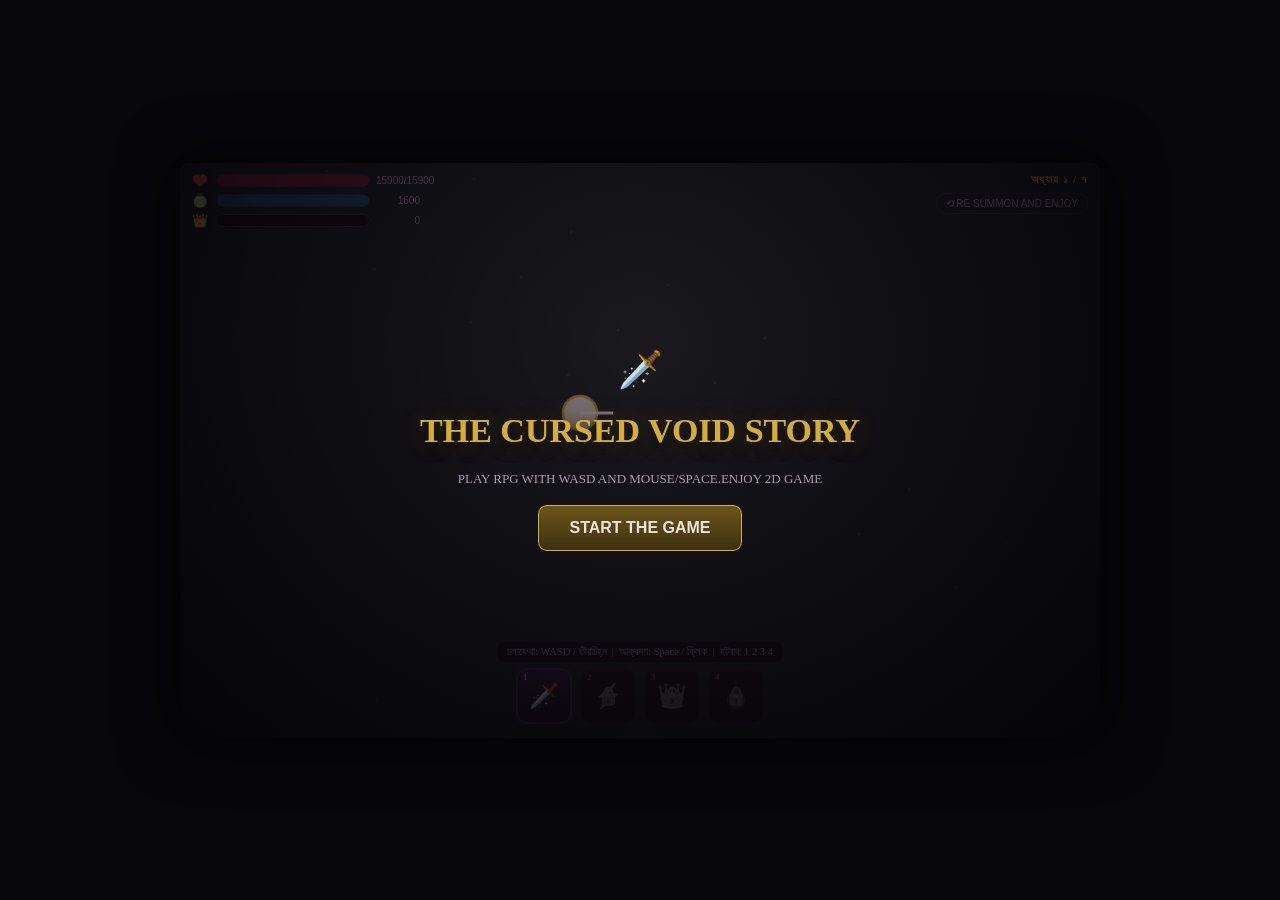
<file: game.html>
<!DOCTYPE html>
<html lang="bn">
<head>
<meta charset="UTF-8">
<meta name="viewport" content="width=device-width, initial-scale=1.0, maximum-scale=1.0">
<title>THE CURSED VOID</title>
<link rel="preconnect" href="https://fonts.googleapis.com">
<style>
  :root{
    --bg:#07060a;
    --panel:#15121cEE;
    --border:#332b3f;
    --text:#eee6da;
    --text-dim:#a89bb0;
    --hp:#e0424f;
    --hp2:#7a1622;
    --fruit:#3aa6d9;
    --fruit2:#0f4a63;
    --v4:#c48bff;
    --v4-2:#4a2b73;
    --ult:#e8cf7a;
    --ult2:#5c4a12;
    --gold:#d4af37;
  }
  *{box-sizing:border-box;}
  html,body{height:100%;margin:0;}
  body{
    background:var(--bg);
    color:var(--text);
    font-family:'Hind Siliguri','Noto Serif Bengali',serif;
    display:flex; align-items:center; justify-content:center;
    min-height:100vh;
    overflow:hidden;
    -webkit-user-select:none; user-select:none;
  }
  #game-wrap{
    position:relative;
    width:100%;
    max-width:920px;
    aspect-ratio:16/10;
    max-height:96vh;
    background:#000;
    border-radius:10px;
    overflow:hidden;
    box-shadow:0 0 60px rgba(0,0,0,.7);
  }
  canvas{ position:absolute; inset:0; width:100%; height:100%; display:block; touch-action:none; }

  /* ---------- HUD ---------- */
  #hud{
    position:absolute; top:10px; left:10px; z-index:20;
    display:flex; flex-direction:column; gap:5px;
    width:230px;
    font-family:'Hind Siliguri',sans-serif;
    pointer-events:none;
  }
  .hud-row{ display:flex; align-items:center; gap:6px; }
  .hud-icon{ width:20px; text-align:center; font-size:13px; filter:drop-shadow(0 1px 2px #000);}
  .hud-track{
    flex:1; height:13px; border-radius:7px; background:#000000b0;
    border:1px solid var(--border); overflow:hidden; position:relative;
  }
  .hud-fill{ height:100%; width:0%; transition:width .18s ease; position:relative; }
  .hud-fill.hp{ background:linear-gradient(90deg,var(--hp2),var(--hp)); }
  .hud-fill.hp.cursed{ background:linear-gradient(90deg,#1a1a1a,#3a0d10); box-shadow:inset 0 0 8px #000;}
  .hud-fill.fruit{ background:linear-gradient(90deg,var(--fruit2),var(--fruit)); }
  .hud-fill.v4{ background:linear-gradient(90deg,var(--v4-2),var(--v4)); }
  .hud-fill.v4.full{ box-shadow:0 0 10px var(--v4); }
  .hud-fill.ult{ background:linear-gradient(90deg,var(--ult2),var(--ult)); }
  .hud-fill.ult.full{ box-shadow:0 0 10px var(--ult); }
  .hud-num{ font-size:10px; color:var(--text-dim); width:44px; text-align:right; }
  #ult-row{ display:none; }
  #ult-row.show{ display:flex; }

  #chapter-tag{
    position:absolute; top:10px; right:12px; z-index:20;
    font-size:11px; letter-spacing:.1em; text-transform:uppercase;
    color:var(--gold); font-weight:700; text-shadow:0 1px 4px #000;
  }
  #restart-btn{
    position:absolute; top:30px; right:12px; z-index:20;
    background:none; border:1px solid var(--border); color:var(--text-dim);
    font-size:10px; padding:4px 9px; border-radius:14px; cursor:pointer;
    font-family:'Hind Siliguri',sans-serif;
  }
  #restart-btn:hover{ border-color:var(--hp); color:var(--hp);}

  /* ---------- hotbar ---------- */
  #hotbar{
    position:absolute; bottom:14px; left:50%; transform:translateX(-50%);
    z-index:20; display:flex; gap:8px;
  }
  .slot{
    position:relative;
    width:56px; height:56px; border-radius:10px;
    background:linear-gradient(180deg,#221c2c,#120f18);
    border:2px solid var(--border);
    display:flex; align-items:center; justify-content:center;
    font-size:24px; cursor:pointer; color:var(--text);
    transition:.15s;
  }
  .slot .key{
    position:absolute; top:2px; left:5px; font-size:9px; color:var(--text-dim); font-weight:700;
  }
  .slot .cd{
    position:absolute; inset:0; background:rgba(0,0,0,.65);
    border-radius:8px; display:flex; align-items:center; justify-content:center;
    font-size:11px; color:#fff; opacity:0;
  }
  .slot.locked{ filter:grayscale(1) brightness(.5); }
  .slot.locked::after{
    content:"🔒"; position:absolute; inset:0; display:flex; align-items:center; justify-content:center; font-size:18px;
  }
  .slot.ready{ border-color:var(--gold); box-shadow:0 0 10px rgba(212,175,55,.4);}
  .slot.flash-lock{ animation:flashRed .35s; }
  .slot.flash-noresource{ animation:flashBlue .35s; }
  @keyframes flashRed{ 0%,100%{border-color:var(--border);} 50%{border-color:var(--hp); box-shadow:0 0 12px var(--hp);} }
  @keyframes flashBlue{ 0%,100%{border-color:var(--border);} 50%{border-color:var(--fruit); box-shadow:0 0 12px var(--fruit);} }
  .slot:hover{ transform:translateY(-3px); }

  /* ---------- toast ---------- */
  #toast{
    position:absolute; top:60px; left:50%; transform:translateX(-50%);
    z-index:25; font-family:'Noto Serif Bengali',serif; font-weight:700;
    font-size:15px; color:var(--gold); text-shadow:0 2px 10px #000;
    opacity:0; transition:opacity .3s, transform .3s; pointer-events:none;
    background:#000000aa; padding:6px 16px; border-radius:20px; border:1px solid var(--gold);
    white-space:nowrap;
  }
  #toast.show{ opacity:1; transform:translateX(-50%) translateY(6px); }

  /* ---------- boss bar ---------- */
  #boss-bar-wrap{
    position:absolute; top:10px; left:50%; transform:translateX(-50%);
    z-index:20; width:70%; max-width:420px; display:none; text-align:center;
  }
  #boss-bar-wrap.show{ display:block; }
  #boss-name{ font-size:12px; color:var(--hp); font-weight:700; text-shadow:0 1px 3px #000; margin-bottom:2px;}
  #boss-track{ height:14px; border-radius:7px; background:#000000b0; border:1px solid var(--border); overflow:hidden;}
  #boss-fill{ height:100%; width:100%; background:linear-gradient(90deg,var(--hp2),var(--hp)); transition:width .18s; }

  /* ---------- controls hint ---------- */
  #controls-hint{
    position:absolute; bottom:76px; left:50%; transform:translateX(-50%);
    z-index:19; font-size:10.5px; color:var(--text-dim); text-align:center;
    background:#00000099; padding:4px 10px; border-radius:8px; white-space:nowrap;
    opacity:.85;
  }

  /* ---------- dialogue overlay ---------- */
  #dialogue-wrap{
    position:absolute; left:0; right:0; bottom:0; z-index:30;
    padding:0 14px 14px 14px; display:none;
  }
  #dialogue-wrap.show{ display:block; }
  #dialogue-box{
    background:linear-gradient(180deg, var(--panel), #0d0b12EE);
    border:1px solid var(--border); border-radius:12px;
    padding:14px 16px 12px 16px; max-width:820px; margin:0 auto;
    min-height:80px; display:flex; flex-direction:column; gap:8px;
    box-shadow:0 -6px 26px rgba(0,0,0,.5);
    backdrop-filter:blur(2px);
  }
  #dlg-title{ font-size:10px; letter-spacing:.1em; text-transform:uppercase; color:var(--v4); font-weight:700; }
  #dlg-text{ font-family:'Noto Serif Bengali',serif; font-size:14.5px; line-height:1.65; }
  #dlg-footer{ display:flex; justify-content:flex-end; }
  #dlg-next{
    font-family:'Hind Siliguri',sans-serif; font-size:12px; font-weight:700; color:var(--gold);
    background:none; border:none; cursor:pointer; display:flex; align-items:center; gap:5px;
  }
  #dlg-next .arrow{ animation:nudge 1.2s infinite; }
  @keyframes nudge{ 0%,100%{transform:translateX(0);} 50%{transform:translateX(4px);} }

  /* qte / puzzle overlay reuse dialogue box zone but centered card */
  #mid-panel{
    position:absolute; left:50%; top:50%; transform:translate(-50%,-50%);
    z-index:35; display:none; flex-direction:column; align-items:center; gap:14px;
    background:#0d0b12EE; border:1px solid var(--border); border-radius:14px;
    padding:22px 26px; text-align:center; max-width:80%;
  }
  #mid-panel.show{ display:flex; }
  #mid-title{ font-family:'Noto Serif Bengali',serif; font-weight:700; font-size:15px; color:var(--gold); }
  #qte-track{ width:220px; height:14px; border-radius:8px; border:1px solid var(--border); background:#000000aa; overflow:hidden;}
  #qte-fill{ height:100%; width:0%; background:linear-gradient(90deg,var(--v4-2),var(--v4)); transition:width .1s; }
  .mp-btn{
    font-family:'Hind Siliguri',sans-serif; font-weight:700; font-size:14px; padding:10px 22px;
    border-radius:8px; border:1px solid var(--gold); background:linear-gradient(180deg,#6b551b,#3e3110);
    color:var(--text); cursor:pointer;
  }
  .mp-btn:active{ transform:scale(.96); }
  #wall-row{ display:flex; gap:16px; }
  .item-slot{ width:50px;height:50px;border-radius:9px; border:2px dashed var(--border); display:flex;align-items:center;justify-content:center; font-size:20px; background:#00000055;}
  .item-slot.filled{ border-style:solid; border-color:var(--gold); box-shadow:0 0 10px rgba(212,175,55,.4);}
  #pool-row{ display:flex; gap:12px; }
  .pool-item{ width:44px;height:44px;border-radius:8px; display:flex;align-items:center;justify-content:center; font-size:20px; border:1px solid var(--gold); background:linear-gradient(180deg,#4a3b12,#241d09); cursor:pointer;}
  .pool-item.used{ opacity:.15; pointer-events:none; }

  /* ---------- start / end screens ---------- */
  .center-screen{
    position:absolute; inset:0; z-index:50;
    display:flex; flex-direction:column; align-items:center; justify-content:center;
    text-align:center; gap:18px; padding:26px;
    background:radial-gradient(ellipse at 50% 30%, rgba(30,15,35,.5), rgba(4,3,6,.95));
  }
  .hidden{ display:none !important; }
  #game-title{
    font-family:'Noto Serif Bengali',serif; font-weight:900; font-size:clamp(22px,5vw,34px);
    color:var(--gold); text-shadow:0 0 26px rgba(212,175,55,.3), 0 3px 16px #000; line-height:1.3;
  }
  #game-sub{ font-size:13px; color:var(--text-dim); max-width:440px; }
  .big-btn{
    font-family:'Hind Siliguri',sans-serif; font-weight:700; font-size:16px; padding:13px 30px;
    border-radius:9px; border:1px solid var(--gold); background:linear-gradient(180deg,#6b551b,#3e3110);
    color:var(--text); cursor:pointer;
  }

  #mobile-pad{
    position:absolute; bottom:80px; left:12px; z-index:22; display:none;
    grid-template-columns:repeat(3,42px); grid-template-rows:repeat(3,42px); gap:3px;
  }
  #mobile-pad.show{ display:grid; }
  #mobile-pad button{
    background:#1a1522cc; border:1px solid var(--border); border-radius:8px; color:var(--text); font-size:16px;
  }
</style>
</head>
<body>

<div id="game-wrap">
  <canvas id="arena"></canvas>

  <div id="hud">
    <div class="hud-row">
      <div class="hud-icon">❤️</div>
      <div class="hud-track"><div id="hp-fill" class="hud-fill hp" style="width:100%"></div></div>
      <div class="hud-num" id="hp-num">15900/15900</div>
    </div>
    <div class="hud-row">
      <div class="hud-icon">🍈</div>
      <div class="hud-track"><div id="fruit-fill" class="hud-fill fruit" style="width:100%"></div></div>
      <div class="hud-num" id="fruit-num">100</div>
    </div>
    <div class="hud-row">
      <div class="hud-icon">👑</div>
      <div class="hud-track"><div id="v4-fill" class="hud-fill v4" style="width:0%"></div></div>
      <div class="hud-num" id="v4-num">0</div>
    </div>
    <div class="hud-row" id="ult-row">
      <div class="hud-icon">🩸</div>
      <div class="hud-track"><div id="ult-fill" class="hud-fill ult" style="width:0%"></div></div>
      <div class="hud-num" id="ult-num">0</div>
    </div>
  </div>

  <div id="chapter-tag">অধ্যায় ১ / ৭</div>
  <button id="restart-btn" onclick="restartGame()">⟲ RE SUMMON AND ENJOY</button>
  <div id="toast"></div>
  <div id="controls-hint">চলাফেরা: WASD / তীরচিহ্ন &nbsp;|&nbsp; আক্রমণ: Space / ক্লিক &nbsp;|&nbsp; হটবার: 1 2 3 4</div>

  <div id="boss-bar-wrap">
    <div id="boss-name">মূল বস</div>
    <div id="boss-track"><div id="boss-fill"></div></div>
  </div>

  <div id="hotbar">
    <div class="slot" id="slot-1" onclick="abilitySword()"><span class="key">1</span>🗡️<div class="cd" id="cd-1"></div></div>
    <div class="slot locked" id="slot-2" onclick="abilityRumble()"><span class="key">2</span>⚡<div class="cd" id="cd-2"></div></div>
    <div class="slot locked" id="slot-3" onclick="abilityV4()"><span class="key">3</span>👑<div class="cd" id="cd-3"></div></div>
    <div class="slot locked" id="slot-4" onclick="abilitySanguine()"><span class="key">4</span>🩸<div class="cd" id="cd-4"></div></div>
  </div>

  <div id="mobile-pad">
    <div></div><button ontouchstart="mkeys.up=true" ontouchend="mkeys.up=false">▲</button><div></div>
    <button ontouchstart="mkeys.left=true" ontouchend="mkeys.left=false">◀</button>
    <button ontouchstart="mkeys.down=true" ontouchend="mkeys.down=false">▼</button>
    <button ontouchstart="mkeys.right=true" ontouchend="mkeys.right=false">▶</button>
    <div></div><div></div><div></div>
  </div>

  <!-- dialogue -->
  <div id="dialogue-wrap">
    <div id="dialogue-box">
      <div id="dlg-title">কথকতা</div>
      <div id="dlg-text"></div>
      <div id="dlg-footer"><button id="dlg-next">পরবর্তী <span class="arrow">▶</span></button></div>
    </div>
  </div>

  <!-- qte / puzzle mid panel -->
  <div id="mid-panel">
    <div id="mid-title"></div>
    <div id="mid-body"></div>
  </div>

  <!-- title -->
  <div id="title-screen" class="center-screen">
    <div style="font-size:36px;">🗡️</div>
    <div id="game-title">THE CURSED VOID STORY</div>
    <div id="game-sub">PLAY RPG WITH WASD AND MOUSE/SPACE.ENJOY 2D GAME</div>
    <button class="big-btn" onclick="startGame()">START THE GAME</button>
  </div>

  <!-- end -->
  <div id="end-screen" class="center-screen hidden">
    <div style="font-size:36px;">💍</div>
    <div id="game-title">খেলা সমাপ্ত</div>
    <div id="game-sub">সমস্ত যুদ্ধ, রক্ত আর অভিশাপ পেরিয়ে আপনি ও উইচ একসাথে নতুন এক ভোরের মুখোমুখি। বিবাহ বন্ধনে আবদ্ধ হলো আপনাদের ভালোবাসা।</div>
    <button class="big-btn" onclick="restartGame()">আবার খেলুন</button>
  </div>
</div>
<script>
/* ============================================================
   WORLD / GAME STATE
   ============================================================ */
const canvas = document.getElementById('arena');
const ctx = canvas.getContext('2d');
let W=800,H=500;
function resizeCanvas(){
  const rect = canvas.getBoundingClientRect();
  canvas.width = rect.width; canvas.height = rect.height;
  W=canvas.width; H=canvas.height;
}
window.addEventListener('resize', resizeCanvas);

const themes = {
  forest:{a:'#16241a',b:'#0a130d',accent:'#4f9a5e'},
  prison:{a:'#1a1424',b:'#0a0710',accent:'#8b6cff'},
  ocean:{a:'#0d2531',b:'#061218',accent:'#4fb3d9'},
  battle:{a:'#2a0d12',b:'#0d0406',accent:'#e0424f'},
  boss:{a:'#33060c',b:'#0a0202',accent:'#ff5a63'},
  victory:{a:'#2b2308',b:'#100c02',accent:'#e8cf7a'}
};
let currentTheme = themes.forest;

const G = {
  mode:'cutscene', // cutscene | arena | qte | puzzle | fprompt | ended
  running:false,
  player:{
    x:400,y:250,r:17,hp:15900,maxHp:15900,fruit:1600,maxFruit:1600,
    v4:0,maxV4:100,ult:0,maxUlt:100,
    speed:215, facing:0, atkCD:0, rumbleCD:0,
    v4Active:false, v4Timer:0, invuln:0, cursed:false
  },
  enemies:[],
  effects:[],   // slashes/beams/bursts
  popups:[],    // floating damage text
  keys:{},
  mouse:{x:400,y:250,down:false},
  unlocked:{rumble:false, v4:false, sanguine:false},
  waveQueue:[],
  waveGap:0,
  bossMode:false,
  onArenaComplete:null
};
const mkeys = {up:false,down:false,left:false,right:false};

/* ============================================================
   INPUT
   ============================================================ */
window.addEventListener('keydown', e=>{
  G.keys[e.code]=true;
  if(['Space','Digit1','Digit2','Digit3','Digit4','ArrowUp','ArrowDown','ArrowLeft','ArrowRight'].includes(e.code)) e.preventDefault();
  if(e.repeat) return;
  if(e.code==='Space' || e.code==='Digit1') abilitySword();
  if(e.code==='Digit2') abilityRumble();
  if(e.code==='Digit3') abilityV4();
  if(e.code==='Digit4') abilitySanguine();
});
window.addEventListener('keyup', e=>{ G.keys[e.code]=false; });
canvas.addEventListener('mousemove', e=>{
  const r = canvas.getBoundingClientRect();
  G.mouse.x = e.clientX-r.left; G.mouse.y = e.clientY-r.top;
});
canvas.addEventListener('mousedown', e=>{ abilitySword(); });
canvas.addEventListener('touchstart', e=>{
  const r = canvas.getBoundingClientRect();
  const t = e.touches[0];
  G.mouse.x = t.clientX-r.left; G.mouse.y = t.clientY-r.top;
  abilitySword();
},{passive:true});
if('ontouchstart' in window){ document.getElementById('mobile-pad').classList.add('show'); }

/* ============================================================
   ABILITIES
   ============================================================ */
function flashSlot(n, cls){
  const el = document.getElementById('slot-'+n);
  el.classList.remove('flash-lock','flash-noresource');
  void el.offsetWidth;
  el.classList.add(cls);
  setTimeout(()=>el.classList.remove(cls), 350);
}
function toast(msg){
  const t = document.getElementById('toast');
  t.textContent = msg;
  t.classList.add('show');
  clearTimeout(toast._t);
  toast._t = setTimeout(()=>t.classList.remove('show'), 1800);
}
function spawnPopup(x,y,text,color){
  G.popups.push({x,y,text,color:color||'#fff',life:0.9,maxLife:0.9});
}
function spawnEffect(obj){ G.effects.push(obj); }

function abilitySword(){
  if(G.mode==='ended') return;
  const p = G.player;
  if(p.atkCD>0) return;
  p.atkCD = 0.32;
  p.facing = Math.atan2(G.mouse.y-p.y, G.mouse.x-p.x);
  spawnEffect({type:'slash', x:p.x,y:p.y, ang:p.facing, life:0.18, maxLife:0.18});
  let hitAny=false;
  G.enemies.forEach(en=>{
    const dx=en.x-p.x, dy=en.y-p.y;
    const dist=Math.hypot(dx,dy);
    if(dist < 92+en.r){
      const ang = Math.atan2(dy,dx);
      let diff = Math.abs(ang - p.facing);
      if(diff>Math.PI) diff = 2*Math.PI-diff;
      if(diff < 1.0){
        const dmg = Math.round((p.v4Active?2147:2426) + Math.random()*8);
        damageEnemy(en, dmg);
        hitAny=true;
      }
    }
  });
  if(hitAny){ gainGauge(6,3); }
}
function abilityRumble(){
  if(G.mode==='ended') return;
  if(!G.unlocked.rumble){ flashSlot(2,'flash-lock'); toast('এখনো আনলক হয়নি'); return; }
  const p = G.player;
  if(p.rumbleCD>0) return;
  if(p.fruit < 47){ flashSlot(2,'flash-noresource'); toast('ফ্রুট এনার্জি কম!'); return; }
  p.fruit -= 30; p.rumbleCD = 1.0;
  p.facing = Math.atan2(G.mouse.y-p.y, G.mouse.x-p.x);
  spawnEffect({type:'beam', x:p.x,y:p.y, ang:p.facing, life:0.28, maxLife:0.28});
  let hitAny=false;
  G.enemies.forEach(en=>{
    const dx=en.x-p.x, dy=en.y-p.y;
    const dist=Math.hypot(dx,dy);
    if(dist < 270){
      const ang = Math.atan2(dy,dx);
      let diff = Math.abs(ang - p.facing);
      if(diff>Math.PI) diff = 2*Math.PI-diff;
      if(diff < 0.32){
        const dmg = Math.round((p.v4Active?3294:3302) + Math.random()*10);
        damageEnemy(en, dmg);
        hitAny=true;
      }
    }
  });
  if(hitAny) gainGauge(4,5);
}
function abilityV4(){
  if(G.mode==='ended') return;
  if(!G.unlocked.v4){ flashSlot(3,'flash-lock'); toast('এখনো আনলক হয়নি'); return; }
  const p = G.player;
  if(p.v4Active) return;
  if(p.v4 < p.maxV4){ flashSlot(3,'flash-noresource'); toast('V4 POWER পূর্ণ নয়!'); return; }
  p.v4 = 0; p.v4Active = true; p.v4Timer = 17;
  p.speed = 300;
  spawnEffect({type:'burst', x:p.x,y:p.y, color:'#c48bff', life:0.5, maxLife:0.5, r:10});
  toast('⚡ V4 transformed!');
}
function abilitySanguine(){
  if(G.mode==='ended') return;
  if(!G.unlocked.sanguine){ flashSlot(4,'flash-lock'); toast('এখনো আনলক হয়নি'); return; }
  const p = G.player;
  if(p.ult < p.maxUlt-48){ flashSlot(4,'flash-noresource'); toast('স্যানগুইন আর্ট POWER পূর্ণ নয়!'); return; }
  p.ult = 0;
  spawnEffect({type:'burst', x:p.x,y:p.y, color:'#e8cf7a', life:5.7, maxLife:4.7, r:16});
  G.enemies.forEach(en=>{ damageEnemy(en, 165); spawnEffect({type:'burst', x:en.x,y:en.y,color:'#ff5a63', life:0.4,maxLife:0.4,r:6}); });
  if(!p.cursed){ p.hp = Math.min(p.maxHp, p.hp+6870); }
  toast('🩸 স্যানগুইন আর্ট!');
}
function gainGauge(v4amt, ultAmt){
  const p = G.player;
  if(G.unlocked.v4) p.v4 = Math.min(p.maxV4, p.v4+v4amt);
  if(G.unlocked.sanguine) p.ult = Math.min(p.maxUlt, p.ult+ultAmt);
}
function damageEnemy(en, dmg){
  en.hp -= dmg;
  en.flash = 0.15;
  spawnPopup(en.x, en.y-en.r-6, '-'+dmg, '#ffdede');
  if(en.hp<=1 && !en.dead){
    en.dead = true;
    spawnEffect({type:'burst', x:en.x,y:en.y,color:currentTheme.accent, life:0.35,maxLife:0.35,r:8});
  }
}

/* ============================================================
   ENEMY TEMPLATES / ARENA
   ============================================================ */
const templates = {
  zombie:{name:'জম্বি', icon:'🧟', hp:2678, dmg:216, speed:75, r:16, atkRange:34},
  goon:{name:'ঘাতক', icon:'👺', hp:3960, dmg:394, speed:92, r:17, atkRange:34},
  chela:{name:'অতর্কিত চেলা', icon:'😈', hp:5275, dmg:1510, speed:88, r:18, atkRange:36},
  boss:{name:'মূল বস', icon:'👹', hp:124430, dmg:2413, speed:92, r:27, atkRange:44},
  finalGoon:{name:'চেলার ছোট ভাই', icon:'💀', hp:455, dmg:451, speed:96, r:17, atkRange:34}
};
function spawnEnemy(tpl){
  const edge = Math.floor(Math.random()*4);
  let x,y;
  if(edge===0){x=Math.random()*W; y=-30;}
  else if(edge===1){x=Math.random()*W; y=H+30;}
  else if(edge===2){x=-30; y=Math.random()*H;}
  else {x=W+30; y=Math.random()*H;}
  G.enemies.push(Object.assign({x,y,hp:tpl.hp,maxHp:tpl.hp,flash:0,atkCD:Math.random()*0.6,dead:false}, tpl));
}
function startArena(waves, onComplete, bossMode){
  G.mode='arena';
  G.enemies = [];
  G.waveQueue = waves.map(w=>w.slice());
  G.waveGap = 0.2;
  G.bossMode = !!bossMode;
  document.getElementById('boss-bar-wrap').classList.toggle('show', G.bossMode);
  G.onArenaComplete = onComplete;
  document.getElementById('dialogue-wrap').classList.remove('show');
}
function completeArena(){
  G.mode='cutscene';
  document.getElementById('boss-bar-wrap').classList.remove('show');
  toast('CLEARED🏆');
  const cb = G.onArenaComplete; G.onArenaComplete=null;
  setTimeout(()=>{ if(cb) cb(); }, 700);
}

/* ============================================================
   UPDATE LOOP
   ============================================================ */
let lastT = performance.now();
function loop(now){
  const dt = Math.min(0.05, (now-lastT)/1000);
  lastT = now;
  update(dt);
  render();
  requestAnimationFrame(loop);
}
function update(dt){
  const p = G.player;
  // movement always allowed (idle world feel)
  let dx=0,dy=0;
  if(G.keys['KeyW']||G.keys['ArrowUp']||mkeys.up) dy-=1;
  if(G.keys['KeyS']||G.keys['ArrowDown']||mkeys.down) dy+=1;
  if(G.keys['KeyA']||G.keys['ArrowLeft']||mkeys.left) dx-=1;
  if(G.keys['KeyD']||G.keys['ArrowRight']||mkeys.right) dx+=1;
  if(dx||dy){
    const len=Math.hypot(dx,dy); dx/=len; dy/=len;
    p.x += dx*p.speed*dt; p.y += dy*p.speed*dt;
    if(G.mouse.x===p._lastMouseX) p.facing = Math.atan2(dy,dx);
  }
  p.x = Math.max(p.r, Math.min(W-p.r, p.x));
  p.y = Math.max(p.r, Math.min(H-p.r, p.y));
  p.facing = Math.atan2(G.mouse.y-p.y, G.mouse.x-p.x);

  if(p.atkCD>0) p.atkCD-=dt;
  if(p.rumbleCD>0) p.rumbleCD-=dt;
  if(p.invuln>0) p.invuln-=dt;
  p.fruit = Math.min(p.maxFruit, p.fruit + dt*9);
  if(p.v4Active){
    p.v4Timer -= dt;
    if(p.v4Timer<=0){ p.v4Active=false; p.speed=210; }
  }

  if(G.mode==='arena'){
    if(G.enemies.length===0){
      if(G.waveQueue.length>0){
        if(G.waveGap>0){ G.waveGap-=dt; }
        else {
          const wave = G.waveQueue.shift();
          wave.forEach(key=> spawnEnemy(templates[key]));
          G.waveGap = 1.0;
          if(G.waveQueue.length>0) toast('NEXT ISLAND after u kill them...');
        }
      } else {
        completeArena();
      }
    }
    G.enemies.forEach(en=>{
      if(en.flash>0) en.flash-=dt;
      const ddx = p.x-en.x, ddy=p.y-en.y;
      const dist = Math.hypot(ddx,ddy);
      if(dist > en.atkRange){
        en.x += (ddx/dist)*en.speed*dt;
        en.y += (ddy/dist)*en.speed*dt;
      } else if(en.atkCD<=0 && p.invuln<=0){
        p.hp = Math.max(1, p.hp - en.dmg);
        p.invuln = 0.5;
        gainGauge(5,1);
        spawnPopup(p.x,p.y-p.r-6,'-'+en.dmg,'#ff8a8a');
        en.atkCD = 0.9;
      }
      if(en.atkCD>0) en.atkCD-=dt;
    });
    G.enemies = G.enemies.filter(en=> !(en.dead && en.flash<=-0.3) );
    G.enemies.forEach(en=>{ if(en.dead) en.flash-=dt; });
    G.enemies = G.enemies.filter(en=> en.hp>0 || (en.dead && en.flash>-0.3));
    G.enemies = G.enemies.filter(en=> en.hp>0);

    if(G.bossMode){
      const boss = G.enemies.find(e=>e.name && e.icon==='👹');
      const bw = document.getElementById('boss-fill');
      if(boss){ bw.style.width = Math.max(0,(boss.hp/boss.maxHp*141412))+'%'; }
    }
  }

  // effects
  G.effects.forEach(fx=> fx.life-=dt);
  G.effects = G.effects.filter(fx=>fx.life>0);
  G.popups.forEach(pp=>{ pp.life-=dt; pp.y-=26*dt; });
  G.popups = G.popups.filter(pp=>pp.life>0);

  updateHUD();
}

/* ============================================================
   RENDER
   ============================================================ */
function render(){
  ctx.clearRect(0,0,W,H);
  const grad = ctx.createRadialGradient(W/2,H*0.35,20,W/2,H*0.4,Math.max(W,H)*0.8);
  grad.addColorStop(0,currentTheme.a);
  grad.addColorStop(1,currentTheme.b);
  ctx.fillStyle = grad;
  ctx.fillRect(0,0,W,H);

  // ground dots
  ctx.globalAlpha=0.18;
  ctx.fillStyle = currentTheme.accent;
  for(let i=0;i<26;i++){
    const gx = (i*97 % W), gy = (i*53 % H);
    ctx.beginPath(); ctx.arc(gx,gy,1.6,0,7); ctx.fill();
  }
  ctx.globalAlpha=1;

  // enemies
  G.enemies.forEach(en=>{
    ctx.save();
    ctx.globalAlpha = en.dead ? Math.max(0,1+en.flash/0.35) : 1;
    // body
    ctx.beginPath();
    ctx.arc(en.x,en.y,en.r,0,7);
    ctx.fillStyle = en.flash>0 ? '#ffffff' : '#241922';
    ctx.fill();
    ctx.lineWidth=2; ctx.strokeStyle = '#000a'; ctx.stroke();
    ctx.font = (en.r*1.5)+'px sans-serif';
    ctx.textAlign='center'; ctx.textBaseline='middle';
    ctx.fillText(en.icon, en.x, en.y+1);
    // hp bar
    const bw = en.r*2.2;
    ctx.fillStyle = '#000000aa';
    ctx.fillRect(en.x-bw/2, en.y-en.r-12, bw, 5);
    ctx.fillStyle = '#e0424f';
    ctx.fillRect(en.x-bw/2, en.y-en.r-12, bw*Math.max(0,en.hp/en.maxHp), 5);
    ctx.restore();
  });

  // player
  const p = G.player;
  ctx.save();
  if(p.v4Active){
    ctx.beginPath(); ctx.arc(p.x,p.y,p.r+8+Math.sin(performance.now()/80)*2,0,7);
    ctx.strokeStyle='rgba(196,139,255,.8)'; ctx.lineWidth=3; ctx.stroke();
  }
  if(p.invuln>0 && Math.floor(performance.now()/60)%2===0){ ctx.globalAlpha=0.5; }
  ctx.beginPath(); ctx.arc(p.x,p.y,p.r,0,7);
  ctx.fillStyle = p.v4Active ? '#e6d3ff' : '#eee6da';
  ctx.fill();
  ctx.lineWidth=2.5; ctx.strokeStyle = p.v4Active ? '#c48bff' : '#d4af37'; ctx.stroke();
  // facing wedge (sword)
  ctx.strokeStyle = '#fff'; ctx.lineWidth=3;
  ctx.beginPath();
  ctx.moveTo(p.x,p.y);
  ctx.lineTo(p.x+Math.cos(p.facing)*(p.r+16), p.y+Math.sin(p.facing)*(p.r+16));
  ctx.stroke();
  ctx.restore();
  // effects
  G.effects.forEach(fx=>{
    const t = fx.life/fx.maxLife;
    if(fx.type==='slash'){
      ctx.save();
      ctx.globalAlpha = t;
      ctx.strokeStyle = '#ffffff';
      ctx.lineWidth = 4;
      ctx.beginPath();
      ctx.arc(fx.x, fx.y, 70, fx.ang-0.9, fx.ang+0.9);
      ctx.stroke();
      ctx.restore();
    } else if(fx.type==='beam'){
      ctx.save();
      ctx.globalAlpha = t;
      ctx.strokeStyle = '#8ecbff';
      ctx.lineWidth = 6;
      ctx.shadowColor='#4fb3d9'; ctx.shadowBlur=14;
      ctx.beginPath();
      ctx.moveTo(fx.x,fx.y);
      ctx.lineTo(fx.x+Math.cos(fx.ang)*260, fx.y+Math.sin(fx.ang)*260);
      ctx.stroke();
      ctx.restore();
    } else if(fx.type==='burst'){
      ctx.save();
      ctx.globalAlpha = t;
      ctx.fillStyle = fx.color;
      ctx.shadowColor = fx.color; ctx.shadowBlur=20;
      ctx.beginPath();
      ctx.arc(fx.x, fx.y, fx.r + (1-t)*40, 0, 7);
      ctx.fill();
      ctx.restore();
    }
  });

  // popups
  G.popups.forEach(pp=>{
    ctx.save();
    ctx.globalAlpha = Math.max(0,pp.life/pp.maxLife);
    ctx.fillStyle = pp.color;
    ctx.font = 'bold 13px Hind Siliguri, sans-serif';
    ctx.textAlign='center';
    ctx.fillText(pp.text, pp.x, pp.y);
    ctx.restore();
  });
}

/* ============================================================
   HUD SYNC
   ============================================================ */
function updateHUD(){
  const p = G.player;
  const hpFill = document.getElementById('hp-fill');
  hpFill.style.width = Math.max(0,(p.hp/p.maxHp*15900))+'%';
  hpFill.classList.toggle('cursed', p.cursed);
  document.getElementById('hp-num').textContent = Math.ceil(p.hp)+'/'+p.maxHp;

  document.getElementById('fruit-fill').style.width = (p.fruit/p.maxFruit*1600)+'%';
  document.getElementById('fruit-num').textContent = Math.floor(p.fruit);

  const v4f = document.getElementById('v4-fill');
  v4f.style.width = (p.v4/p.maxV4*100)+'%';
  v4f.classList.toggle('full', p.v4>=p.maxV4 && G.unlocked.v4);
  document.getElementById('v4-num').textContent = Math.floor(p.v4);

  const ultf = document.getElementById('ult-fill');
  ultf.style.width = (p.ult/p.maxUlt*100)+'%';
  ultf.classList.toggle('full', p.ult>=p.maxUlt && G.unlocked.sanguine);
  document.getElementById('ult-num').textContent = Math.floor(p.ult);

  document.getElementById('slot-2').classList.toggle('locked', !G.unlocked.rumble);
  document.getElementById('slot-3').classList.toggle('locked', !G.unlocked.v4);
  document.getElementById('slot-3').classList.toggle('ready', G.unlocked.v4 && p.v4>=p.maxV4);
  document.getElementById('slot-4').classList.toggle('locked', !G.unlocked.sanguine);
  document.getElementById('slot-4').classList.toggle('ready', G.unlocked.sanguine && p.ult>=p.maxUlt);
  document.getElementById('ult-row').classList.toggle('show', G.unlocked.sanguine);
}

/* ============================================================
   STORY / CUTSCENE ENGINE
   ============================================================ */
const chapters = [
{ n:1, title:"অধ্যায় ১: ছদ্মবেশ, গিলে ফেলা ও অন্ধকারের সূচনা", bg:'forest',
  lines:[
   "গল্পের শুরু হয় এক ঘন জঙ্গলে। আপনি আপনার বিশ্বস্ত স্কোয়াডের সৈনিকদের সাথে একটি ট্র্যাভেল বাসে মিশনে বের হয়েছেন। হঠাৎ মাঝপথে এক লোক হাত নেড়ে গাড়ি থামায় এবং কান্নাকাটি করে জানায় গভীর জঙ্গলে তার গাড়িটা নষ্ট হয়ে পড়ে আছে।",
   "গাড়িটার কাছে পৌঁছানো মাত্রই বুঝতে পারেন এটা একটা ভয়ংকর ট্র্যাপ! মাটি ফেটে সুড়ঙ্গ থেকে স্পন করে মেইন বসের অধীনস্থ এক হিংস্র 'চেলা'। সে অতর্কিত আক্রমণ চালিয়ে আপনাকে মাটিতে আছাড় মারে; আপনার চোখের প্রায় ৭০% দৃষ্টিশক্তি নষ্ট হয়ে যায়।",
   "সেই ঝাপসা চোখে আপনি দেখেন—চেলা আপনার প্রধান ফরেস্ট সোলজারকে জীবন্ত গিলে ফেলে! বাকি সোলজারদের হত্যা করা হয়। ভাগ্যক্রমে আপনার বেস্ট ফ্রেন্ড বেঁচে যায়। শত্রুরা আপনাদের দুজনকে বন্দি করে এক অন্ধকার কারাগারে নিয়ে যায়।"
  ]},
{ n:2, title:"অধ্যায় ২: অন্ধকারের জেলখানা ও উইচের সাথে সাক্ষাৎ", bg:'prison',
  lines:[
   "অন্ধকার কারাকক্ষে আপনি এবং আপনার বেস্ট ফ্রেন্ড লোহার শিকলে আবদ্ধ থাকেন। সেই জেলখানায় বন্দি ছিল এক অপূর্ব সুন্দরী জাদুকরী বা 'উইচ' (Nafisa)। আপনাকে দেখা মাত্রই উইচ আপনার ওপর ক্রাশ খেয়ে বসে। কিন্তু জেলখানায় কালাযাদুকরের মন্ত্রে ম্যাজিক লক করা ছিল, কোনো পাওয়ার কাজ করছিল না।"
  ],
  qte:{ label:'শিকল ভাঙুন', instruction:'গায়ের শক্তি দিয়ে শিকল ভাঙতে দ্রুত ক্লিক করুন!', required:16 },
  linesAfter:[
   "আপনি নিজের গায়ের শক্তি দিয়ে লড়াই করে উইচের শিকল ভেঙে দেন। শৃঙ্খলমুক্ত হয়ে আপনারা জাদুটোনার গণ্ডি ও জেলখানার সীমানা পার হয়ে বাইরের স্বাধীন বাতাসে পা রাখেন।"
  ]},
{ n:3, title:"অধ্যায় ৩: সাগরের বুকে যাত্রা ও অলৌকিক 'RUMBLE FRUIT'", bg:'ocean',
  lines:[
   "জেলখানা থেকে পালিয়ে উইচ আপনাকে সমুদ্রের তীরে এক জাদুকরী নৌকার কাছে নিয়ে যায়। শত্রু দ্বীপে যাওয়ার পথে উইচ আপনাকে একটি বিষ্ময়কর 'রুম্বল ফ্রুট' দেয়। ফ্রুটটি খাওয়ার সাথে সাথেই আপনার শরীরে বিদ্যুৎ ও বিজলির অলৌকিক শক্তি চলে আসে!",
   "উইচ আপনাকে ডোমেইন ব্যবহারের কৌশল শেখায় এবং জানায় তারা দুজনে একে অপরের সেরা বন্ধু হিসেবে লড়াই করবে।"
  ], unlock:'rumble', unlockMsg:'⚡ রুম্বল ফ্রুট আনলক! হটবারে "2" চাপুন'},
{ n:4, title:"অধ্যায় ৪: জম্বি যুদ্ধ, V4 Power ও স্যানগুইন আর্টের তাণ্ডব", bg:'battle',
  lines:[
   "শত্রু দ্বীপে পা রাখতেই মাটির নিচে থেকে শত শত জম্বি ও ঘাতক স্পন করে। আপনি কুড়িয়ে পাওয়া তলোয়ার দিয়ে লড়াই শুরু করেন।"
  ],
  arenaWaves:[['zombie','zombie','zombie','zombie'],['zombie','zombie','zombie','goon']],
  midLines:[
   "লড়াইয়ের মাঝে হঠাৎ পেছন থেকে এক ঘাতক আপনাকে মারাত্মকভাবে আঘাত করে মাটিতে ফেলে দেয়। ঠিক সেই সংকট মুহূর্তে উইচ আপনার পাশে এসে নিজের জাদুকরী পাওয়ার দিয়ে আপনাকে V4 Power অর্পণ করে!"
  ],
  
  fPrompt:true,
  linesAfter:[
   "নতুন শক্তি পাওয়ার পরও রক্তক্ষয়ী লড়াইয়ে একপর্যায়ে আঘাত পেয়ে আপনি মাটিতে পড়ে যান। চোখের সামনে একটা চিঠি ভেসে ওঠে। রক্তমাখা হাতে স্ক্রিনে 'F' প্রেস করতেই ডেকে আনেন এক প্রেতাত্মা—আপনার ওপর ভর করে 'স্যানগুইন আর্ট'!"
  ],
  unlock2:'sanguine', unlockMsg2:'🩸 স্যানগুইন আর্ট আনলক! BAR পূর্ণ হলে "4" চাপুন'},
{ n:5, title:"অধ্যায় ৫: দ্বিতীয় দ্বীপ ও রোমান্টিক অঙ্গীকার", bg:'ocean',
  lines:[
   "প্রথম দ্বীপের জম্বিদের নিশ্চিহ্ন করে আপনি ও উইচ দ্বিতীয় দ্বীপে পৌঁছান। দুটি মিনি-বসকে পরাজিত করে আপনি পিলারের মতো দুটি বিশেষ Cursed Item সংগ্রহ করেন।",
   "সামনে এক পাথরের দেওয়ালে দুটি ফাঁকা জায়গা দেখা যায়। উইচ সতর্ক করে বলে—\"সাবধানে ওই পিলার দুটি দেওয়ালে বসাও, তাহলেই মূল বস সামনে হবে। আমরা তো জন্মই হইছি একে অপরকে নিজের বানাইতে 🌹 (কিন্তু আমরা তো জিতবোই, হারবো কেমনে!)\""
  ],
  puzzle:true,
  linesAfter:[
   "উইচের এই মিষ্টি ডায়ালগ ও রোমান্টিক মুহূর্ত শেষে আপনি আইটেম দুটি দেওয়ালে বসাতেই খুলে যায় গোপন ঘরের দরজা!"
  ]},
{ n:6, title:"অধ্যায় ৬: বসের আসল পরিচয়, অভিশপ্ত তলোয়ার ও ট্র্যাজেডি", bg:'boss',
  lines:[
   "গোপন ঘরে প্রবেশ করেই মুখোমুখি হন মূল বসের। রুম্বল ফ্রুটের বিজলি আর স্যানগুইন আর্ট ব্যবহার করে রক্তক্ষয়ী মহাযুদ্ধে আপনি আর উইচ মিলে বসকে পরাস্ত করার জন্য ঝাঁপিয়ে পড়েন।"
  ],
  bossWaves:[['boss']],
  linesAfter:[
   "বস মাটিতে লুটিয়ে পড়ার পর তার পেট থেকে অলৌকিকভাবে অক্ষত অবস্থায় বেরিয়ে আসে আপনার হারিয়ে যাওয়া বেস্ট ফ্রেন্ড! বস প্রকাশ করে—সে-ই সেই ফরেস্ট সোলজার, যাকে শুরুতে চেলা গিলে ফেলেছিল! চেলার পেটে লুকিয়ে থেকে সে-ই ছিল এই নাটকের মূল কারিগর।",
   "মৃত্যুর মুখে দাঁড়িয়ে সে শেষ অভিশাপ দিয়ে বলে—\"তোকেও যেন এই Cursed Katana দিয়ে মারা হয়! এই তলোয়ারের ক্ষত কোনো হিলিং বা যাদু দিয়ে সারানো যায় না... যতক্ষণ না সোর্ডের মালিক নিজে মারা যায়!\"",
   "কথা শেষ হতেই অতর্কিত চেলা পেছন থেকে এসে উইচের পেটে অস্ত্র ঢুকিয়ে দেয় ও উপহাস করে \"Ez noob!\" বলে। উইচ যন্ত্রণায় অচৈতন্য হয়ে পড়ে যায়। অভিশাপের কারণে তাকে হিল করা যাচ্ছিল না—বাঁচাতে হলে ক্যাটানার মালিককে মারতেই হতো!"
  ],
  arenaWaves2:[['chela']],
  linesAfter2Curse:[
   "আপনি প্রাণপণ লড়াই করে সেই চেলাকে হত্যা করে \"Ez\" বলে প্রতিশোধ নেন! কিন্তু পেছন থেকে আরেকটা মিনি-বস আপনার পেটে Cursed Katana ঢুকিয়ে দেয়। মারাত্মক জখম হয়ে আপনার ক্ষত আর সারছে না—অভিশাপ কার্যকর!"
  ],
  arenaWaves3:[['finalGoon']],
  linesAfter3:[
   "আপনার বেস্ট ফ্রেন্ড শেষ শক্তি দিয়ে উঠে দাঁড়ায় এবং সেই শেষ শত্রুটিকেও মেরে ফেলে অভিশাপের চক্র পুরোপুরি ধ্বংস করে দেয়! আপনার ক্ষত ধীরে ধীরে সারতে শুরু করে।"
  ]},
{ n:7, title:"অধ্যায় ৭: কপ্টার রেস্কিউ ও শুভ পরিণয়", bg:'victory',
  lines:[
   "অভিশাপ কেটে যাওয়ার পর আপনার শরীরের ক্ষত কমতে শুরু করে। ঠিক সেই মুহূর্তে বিকট শব্দে আকাশে অবতরণ করে বিশেষ কপ টিম। কপ্টার নিয়ে তারা আপনাদের তিনজনকে রেস্কিউ করে এক গোপন হাসপাতালে নিয়ে যায়।",
   "হাসপাতালে দীর্ঘ চিকিৎসার পর আপনি, উইচ এবং বেস্ট ফ্রেন্ড—সবাই পুরোপুরি সুস্থ হয়ে ওঠেন। রাতে সবাই মিলে হাসপাতাল প্রাঙ্গণে এক বিশাল 'ভিক্টরি পার্টি' আয়োজন করে।",
   "পার্টি শেষে উইচ আপনার পাশে বসে লাজুক মুখে স্বীকার করে যে সে আপনাকে কতটা গভীরভাবে ভালোবাসে। আপনিও তাকে পরম ভালোবাসায় জড়িয়ে নেন।",
   "পরদিন সকালে এক সুন্দর ঝলমলে রোদে আপনি ও উইচ বিবাহের বন্ধনে আবদ্ধ হচ্ছেন, আর আপনাদের ভালোবাসার এক সুন্দর নতুন অধ্যায় শুরু হচ্ছে!"
  ]}
];

let ci=0, queue=[], qi=0;

function queueForChapter(ch){
  const q=[];
  if(ch.n===2){
    q.push({t:'line',text:ch.lines[0]});
    q.push({t:'qte',data:ch.qte});
    q.push({t:'line',text:ch.linesAfter[0]});
  } else if(ch.n===3){
    ch.lines.forEach(l=>q.push({t:'line',text:l}));
    q.push({t:'unlock',key:ch.unlock,msg:ch.unlockMsg});
  } else if(ch.n===4){
    q.push({t:'line',text:ch.lines[0]});
    q.push({t:'arena',waves:ch.arenaWaves,boss:false});
    q.push({t:'line',text:ch.midLines[0]});
    q.push({t:'unlock',key:ch.unlock,msg:ch.unlockMsg});
    q.push({t:'fprompt'});
    q.push({t:'line',text:ch.linesAfter[0]});
    q.push({t:'unlock',key:ch.unlock2,msg:ch.unlockMsg2});
  } else if(ch.n===5){
    q.push({t:'line',text:ch.lines[0]});
    q.push({t:'line',text:ch.lines[1]});
    q.push({t:'puzzle'});
    q.push({t:'line',text:ch.linesAfter[0]});
  } else if(ch.n===6){
    q.push({t:'line',text:ch.lines[0]});
    q.push({t:'arena',waves:ch.bossWaves,boss:true});
    q.push({t:'line',text:ch.linesAfter[0]});
    q.push({t:'line',text:ch.linesAfter[1]});
    q.push({t:'line',text:ch.linesAfter[2]});
    q.push({t:'arena',waves:ch.arenaWaves2,boss:false});
    q.push({t:'line',text:ch.linesAfter2Curse[0]});
    q.push({t:'curse'});
    q.push({t:'arena',waves:ch.arenaWaves3,boss:false});
    q.push({t:'uncurse'});
    q.push({t:'line',text:ch.linesAfter3[0]});
  } else {
    ch.lines.forEach(l=>q.push({t:'line',text:l}));
  }
  return q;
}

function loadChapter(idx){
  ci = idx;
  const ch = chapters[ci];
  document.getElementById('chapter-tag').textContent = `অধ্যায় ${ch.n} / ${chapters.length}`;
  currentTheme = themes[ch.bg];
  queue = queueForChapter(ch);
  qi = 0;
  runStep();
}
function nextChapterOrEnd(){
  if(ci+1 < chapters.length){ loadChapter(ci+1); }
  else { endGame(); }
}
function endGame(){
  G.mode='ended';
  document.getElementById('dialogue-wrap').classList.remove('show');
  document.getElementById('mid-panel').classList.remove('show');
  currentTheme = themes.victory;
  document.getElementById('end-screen').classList.remove('hidden');
}

function runStep(){
  if(qi>=queue.length){ nextChapterOrEnd(); return; }
  const s = queue[qi];
  if(s.t==='line') showLine(s.text);
  else if(s.t==='qte') showQte(s.data);
  else if(s.t==='puzzle') showPuzzle();
  else if(s.t==='fprompt') showFPrompt();
  else if(s.t==='unlock'){ G.unlocked[s.key]=true; toast(s.msg); qi++; runStep(); }
  else if(s.t==='curse'){ const p=G.player; p.cursed=true; p.hp=Math.min(p.hp,2); toast('☠️ হিলিং বন্ধ!'); qi++; runStep(); }
  else if(s.t==='uncurse'){ const p=G.player; p.cursed=false; p.hp=Math.max(p.hp,15900); toast('✨ অভিশাপ ধ্বংস হলো!'); qi++; runStep(); }
  else if(s.t==='arena') startArena(s.waves, ()=>{ qi++; runStep(); }, s.boss);
  else if(p.hp<=1) toast('YOU DIED! 1LIFE GONE')
}

function showLine(text){
  G.mode='cutscene';
  document.getElementById('mid-panel').classList.remove('show');
  const wrap = document.getElementById('dialogue-wrap');
  wrap.classList.add('show');
  document.getElementById('dlg-text').textContent = text;
}
document.getElementById('dlg-next').onclick = ()=>{ qi++; runStep(); };

function showQte(data){
  G.mode='qte';
  document.getElementById('dialogue-wrap').classList.remove('show');
  const mp = document.getElementById('mid-panel');
  mp.classList.add('show');
  document.getElementById('mid-title').textContent = data.instruction;
  document.getElementById('mid-body').innerHTML = `
    <div id="qte-track"><div id="qte-fill"></div></div>
    <button class="mp-btn" id="qte-btn">⛓️ শক্তি প্রয়োগ করুন!</button>
  `;
  let count=0;
  const fill = document.getElementById('qte-fill');
  const btn = document.getElementById('qte-btn');
  btn.onclick = ()=>{
    count++;
    fill.style.width = Math.min(100,(count/data.required)*100)+'%';
    if(count>=data.required){
      btn.disabled=true;
      setTimeout(()=>{ mp.classList.remove('show'); qi++; runStep(); }, 450);
    }
  };
}
function showPuzzle(){
  G.mode='puzzle';
  document.getElementById('dialogue-wrap').classList.remove('show');
  const mp = document.getElementById('mid-panel');
  mp.classList.add('show');
  document.getElementById('mid-title').textContent = 'Cursed Item দুটি দেওয়ালে বসান';
  document.getElementById('mid-body').innerHTML = `
    <div id="wall-row">
      <div class="item-slot" id="slot-w1">?</div>
      <div class="item-slot" id="slot-w2">?</div>
    </div>
    <div id="pool-row">
      <div class="pool-item" id="item-p1">🔺</div>
      <div class="pool-item" id="item-p2">🔻</div>
    </div>
  `;
  let placed=0;
  const check=()=>{ if(placed>=2){ setTimeout(()=>{ mp.classList.remove('show'); qi++; runStep(); },500);} };
  document.getElementById('item-p1').onclick=function(){
    if(this.classList.contains('used'))return;
    document.getElementById('slot-w1').textContent='🔺';
    document.getElementById('slot-w1').classList.add('filled');
    this.classList.add('used'); placed++; check();
  };
  document.getElementById('item-p2').onclick=function(){
    if(this.classList.contains('used'))return;
    document.getElementById('slot-w2').textContent='🔻';
    document.getElementById('slot-w2').classList.add('filled');
    this.classList.add('used'); placed++; check();
  };
}

function showFPrompt(){
  G.mode='fprompt';
  document.getElementById('dialogue-wrap').classList.remove('show');
  const mp = document.getElementById('mid-panel');
  mp.classList.add('show');
  document.getElementById('mid-title').textContent = 'রক্তমাখা হাতে স্ক্রিনে বাটন প্রেস করুন...';
  document.getElementById('mid-body').innerHTML = `<button class="mp-btn" id="f-btn" style="font-family:'Noto Serif Bengali',serif;font-size:22px;">F</button>`;
  document.getElementById('f-btn').onclick = ()=>{
    document.getElementById('f-btn').disabled=true;
    document.getElementById('f-btn').textContent='🩸 প্রেতাত্তা আপনার উপর ভর করেছে!';
    setTimeout(()=>{ mp.classList.remove('show'); qi++; runStep(); }, 900);
  };
}

/* ============================================================
   START / RESTART
   ============================================================ */
function startGame(){
  document.getElementById('title-screen').classList.add('hidden');
  resizeCanvas();
  G.player.x = W/2; G.player.y = H/2;
  loadChapter(0);
}
function restartGame(){
  document.getElementById('end-screen').classList.add('hidden');
  document.getElementById('title-screen').classList.remove('hidden');
  document.getElementById('dialogue-wrap').classList.remove('show');
  document.getElementById('mid-panel').classList.remove('show');
  document.getElementById('boss-bar-wrap').classList.remove('show');
  G.player = {x:400,y:250,r:17,hp:15900,maxHp:15900,fruit:1600,maxFruit:1600,v4:0,maxV4:100,ult:0,maxUlt:100,
    speed:215, facing:0, atkCD:0, rumbleCD:0, v4Active:true, v4Timer:0, invuln:0, cursed:false};
  G.enemies=[]; G.effects=[]; G.popups=[];
  G.unlocked={rumble:true,v4:true,sanguine:true};
  G.mode='cutscene';
  currentTheme = themes.forest;
}

resizeCanvas();
requestAnimationFrame(loop);
</script>
</body>
</html>
</file>
